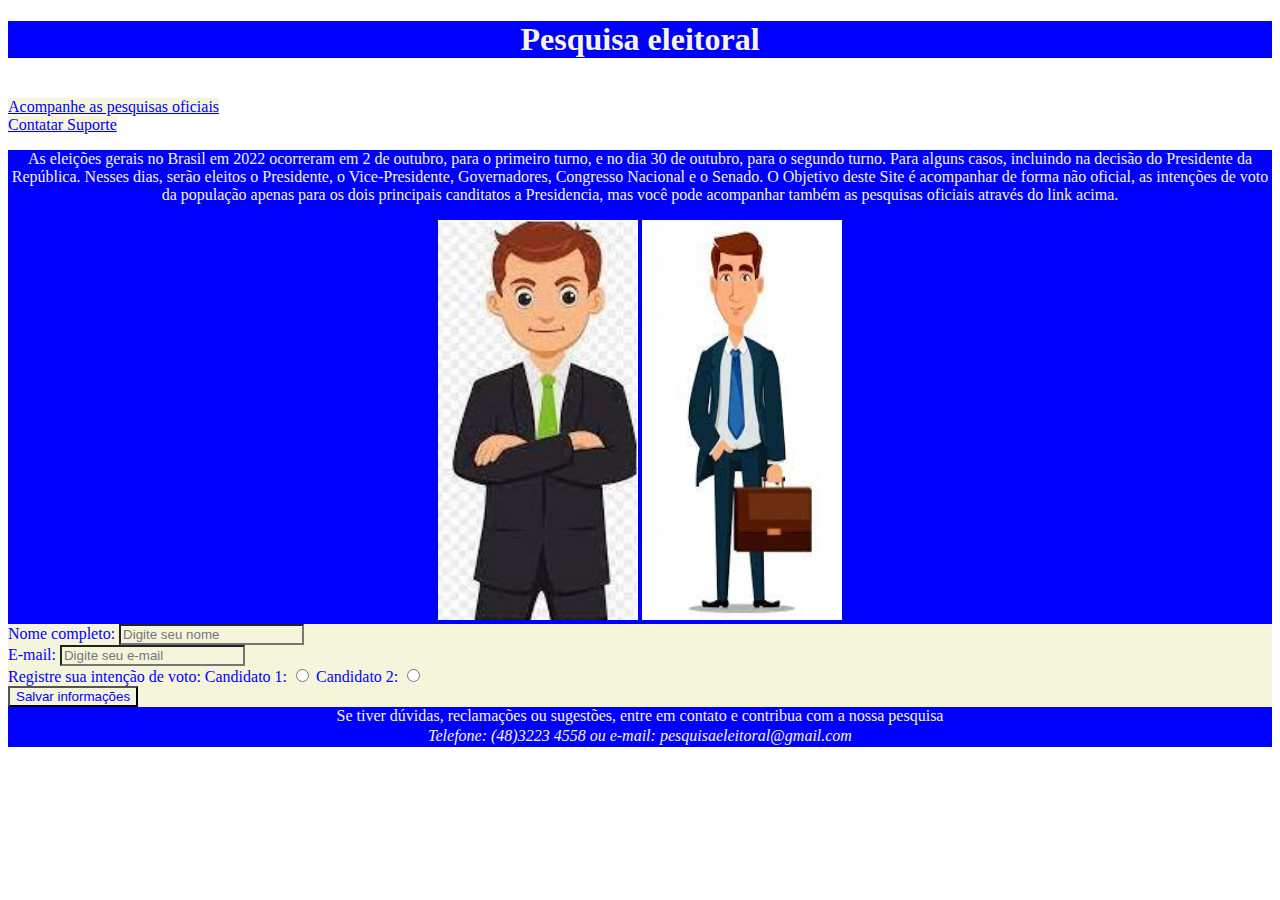
<file: index.html>
<!DOCTYPE html>
<html>
    <head>
        <title>
            Pesquisa Eleitoral
        </title>
        <meta charset="utf-8" />
        <link href="css/style.css" rel="stylesheet" />
    </head>
    <body>
        <header>
            <h1> Pesquisa eleitoral</h1><br>
            <a href="https://www.tse.jus.br/eleicoes/eleicoes-2022/pesquisas-eleitorais-2022">Acompanhe as pesquisas oficiais</a><br>
            <a href="contato.html">Contatar Suporte</a>
        </header>
        <section id="text">
            <p>As eleições gerais no Brasil em 2022 ocorreram em 2 de outubro, para o primeiro turno, e no dia 30 de outubro, para o segundo turno. 
                Para alguns casos, incluindo na decisão do Presidente da República. 
                Nesses dias, serão eleitos o Presidente, o Vice-Presidente, Governadores, Congresso Nacional e o Senado. O Objetivo deste Site é acompanhar 
                de forma não oficial, as intenções de voto da população apenas para os dois principais canditatos a Presidencia, mas você pode acompanhar
            também as pesquisas oficiais através do link acima.</p>
        
            <img src="cand1.jpeg" alt="Candidato 1" value="Candidato 1" width="200px" height="400px"/>
            <img src="cand2.jpeg" alt="Candidato 2" width="200px" height="400px"/>
        </section>
            
        </section>
        
        <section id="form">
            <form action="script.php" method="post">
                <label for="name">Nome completo: </label>
                <input type="text" placeholder="Digite seu nome" name="Nome"><br>
                <label for="name"> E-mail: </label>
                <input type="email" placeholder="Digite seu e-mail" email="e-mail"><br>
                <label for="name"> Registre sua intenção de voto: </label>
                <label for="name">Candidato 1: </label>
                <input type="radio" name="Registre sua intenção de voto:" value="Candidato 1">
                <label for="name">Candidato 2: </label>
                <input type="radio" name="Registre sua intenção de voto:" value="Candidato 2"><br>
                <input type="submit" value="Salvar informações">

            </form>
        </section>
        <footer>
            Se tiver dúvidas, reclamações ou sugestões, entre em contato e contribua com a nossa pesquisa 
        </footer>
        <footer>
            <address>
                Telefone: (48)3223 4558 ou e-mail: pesquisaeleitoral@gmail.com
            </address>
        </footer>
    </body>
</html>
</file>
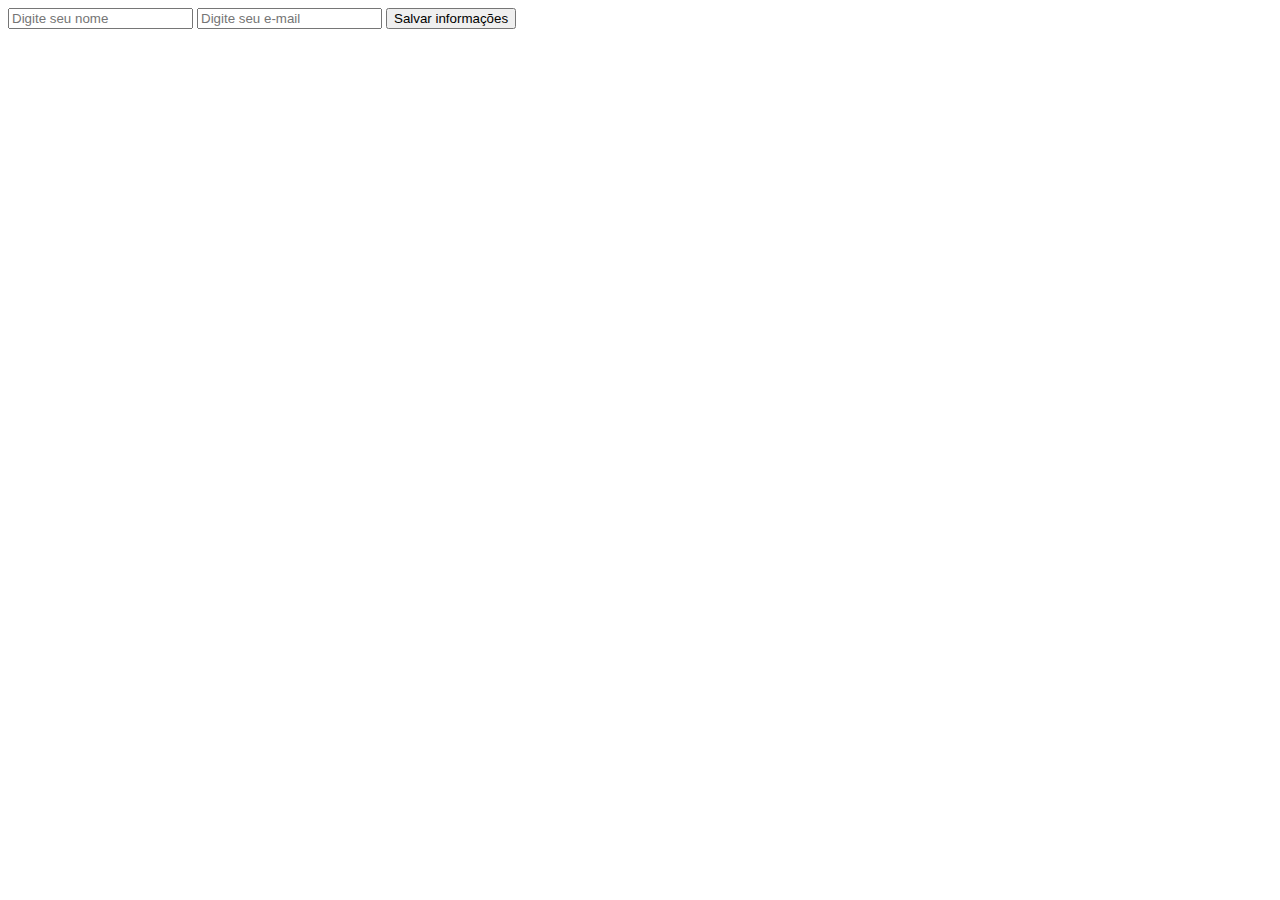
<file: contato.html>
<!DOCTYPE html>
<html>
    <head>
        <title>Contato</title>  
    </head>
    <body>
        <form action="contato.php" method="post">
            <input type="text" placeholder="Digite seu nome" name="Nome">
            <input type="email" placeholder="Digite seu e-mail" email="e-mail">
            <input type="submit" value="Salvar informações">

        </form>
    </body>
</html>
</file>
<file: css/style.css>
#form {
    text-align: justify;
    width:auto;
    line-height: normal;
    background-color: beige;
    color: blue;
}

footer{
    width: 100%;
    height: 20px;
    background-color: blue;
    color: beige;
    text-align: center;
}

#text {
    width: 100%;
    background-color: blue;
    color: beige;
    text-align: center;
}

input{
    color: blue;
    background-color: beige;
}

h1 {
    text-align: center;
    color: beige;
    background-color: blue;
}

a {
    text-align: center;
    color: blue;
    background-color: beige;
    border: 20px;
}
</file>
